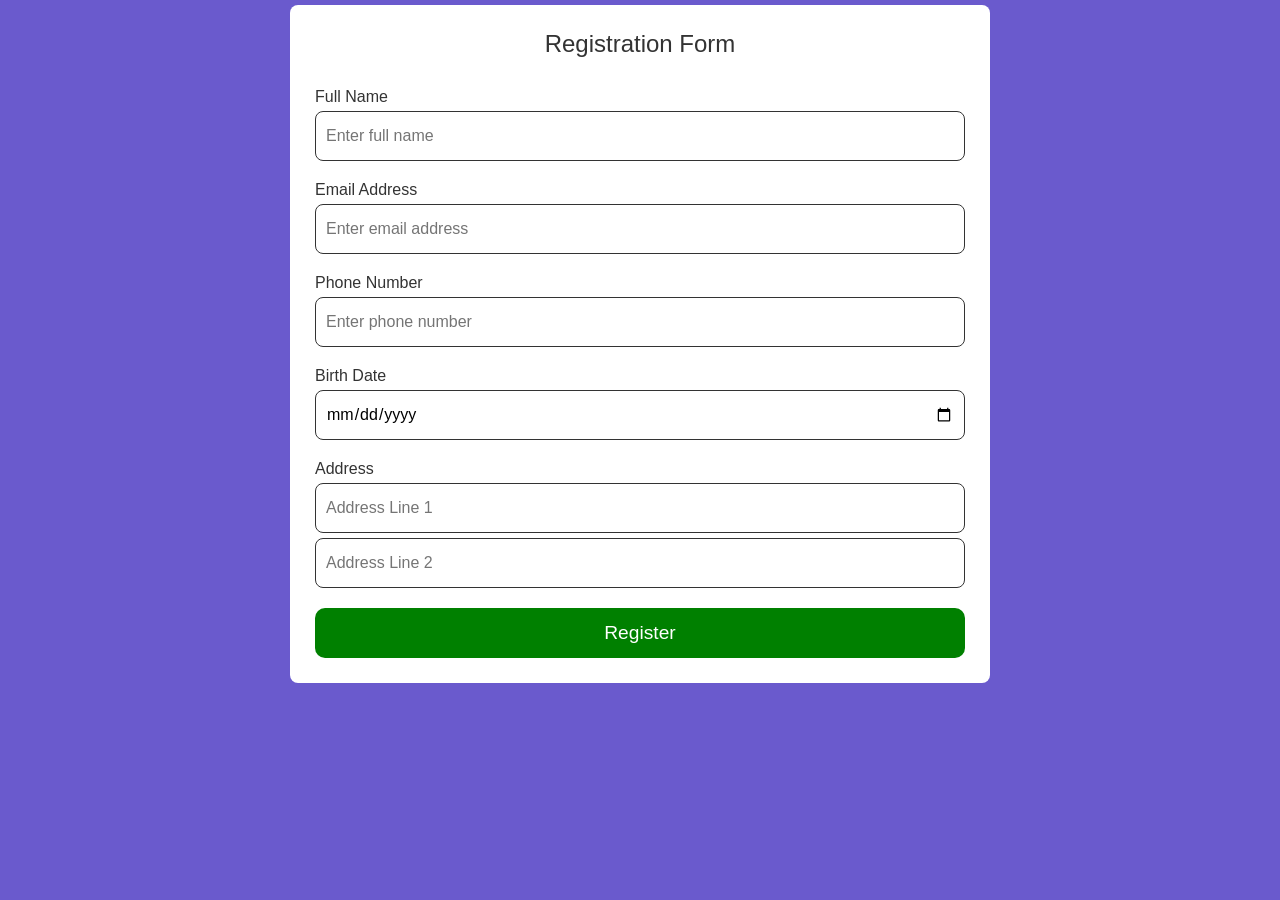
<file: Lab1/index.html>
<!DOCTYPE html>
<html lang="en">
<head>
    <meta charset="UTF-8">
    <meta name="viewport" content="width=device-width, initial-scale=1.0">
    <link rel="stylesheet" href="style.css" />
</head>

<body>
    <section class="container">
        <header>Registration Form</header>
        <form action="#" class="form">
            <div class="input-box">
                <label>Full Name</label>
                <input type="text" placeholder="Enter full name" required />
            </div>

            <div class="input-box">
                <label>Email Address</label>
                <input type="text" placeholder="Enter email address" required />
            </div>

            <div class="column">
                <div class="input-box">
                    <label>Phone Number</label>
                    <input type="number" placeholder="Enter phone number" required />
                </div>
                <div class="input-box">
                    <label>Birth Date</label>
                    <input type="date" placeholder="Enter birth date" required />
                </div>
            </div>
            <div class="input-box address">
                <label>Address</label>
                <input type="text" placeholder="Address Line 1" required />
                <input type="text" placeholder="Address Line 2" required />
            </div>
            <button>Register</button>
        </form>
    </section>
</body>

</html>
</file>
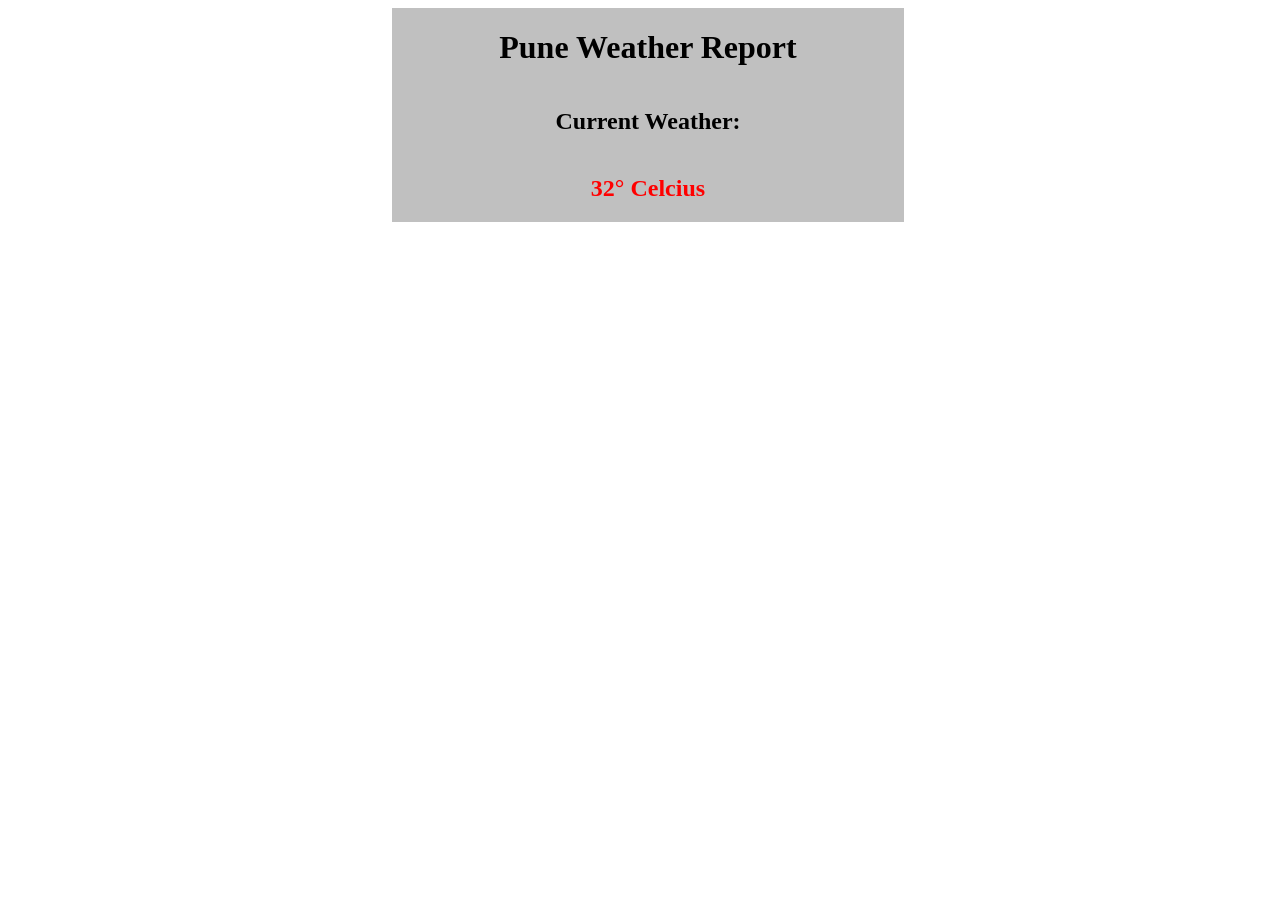
<file: Lab10/index.html>
<!DOCTYPE html>
<html>

<head>
    <meta charset="utf-8" />
    <title>jQuery example: text()</title>
    <style>
        body{
            width: 100%;
            height: 100%;
            display: flex;
            justify-content: center;
            align-items: center;
        }
        .container{
            width: 40%;
            height: 40%;
            background-color: silver;
            color: black;
            font-size: 1rem;
            display: flex;
            flex-direction: column;
            justify-content: center;
            align-items: center;
        }
    </style>
</head>

<body>
    <div class="container">
        <h1>Pune Weather Report</h1>
        <h2>Current Weather:</h2>
        <h2 id="temperature">30° Celcius</h2>
    </div>
    
    <script src="https://ajax.googleapis.com/ajax/libs/jquery/2.1.4/jquery.min.js"></script>    
    <script>
        $("#temperature").text("32° Celcius");
        $("#temperature").css("color","red");
    </script>
</body>

</html>
</file>
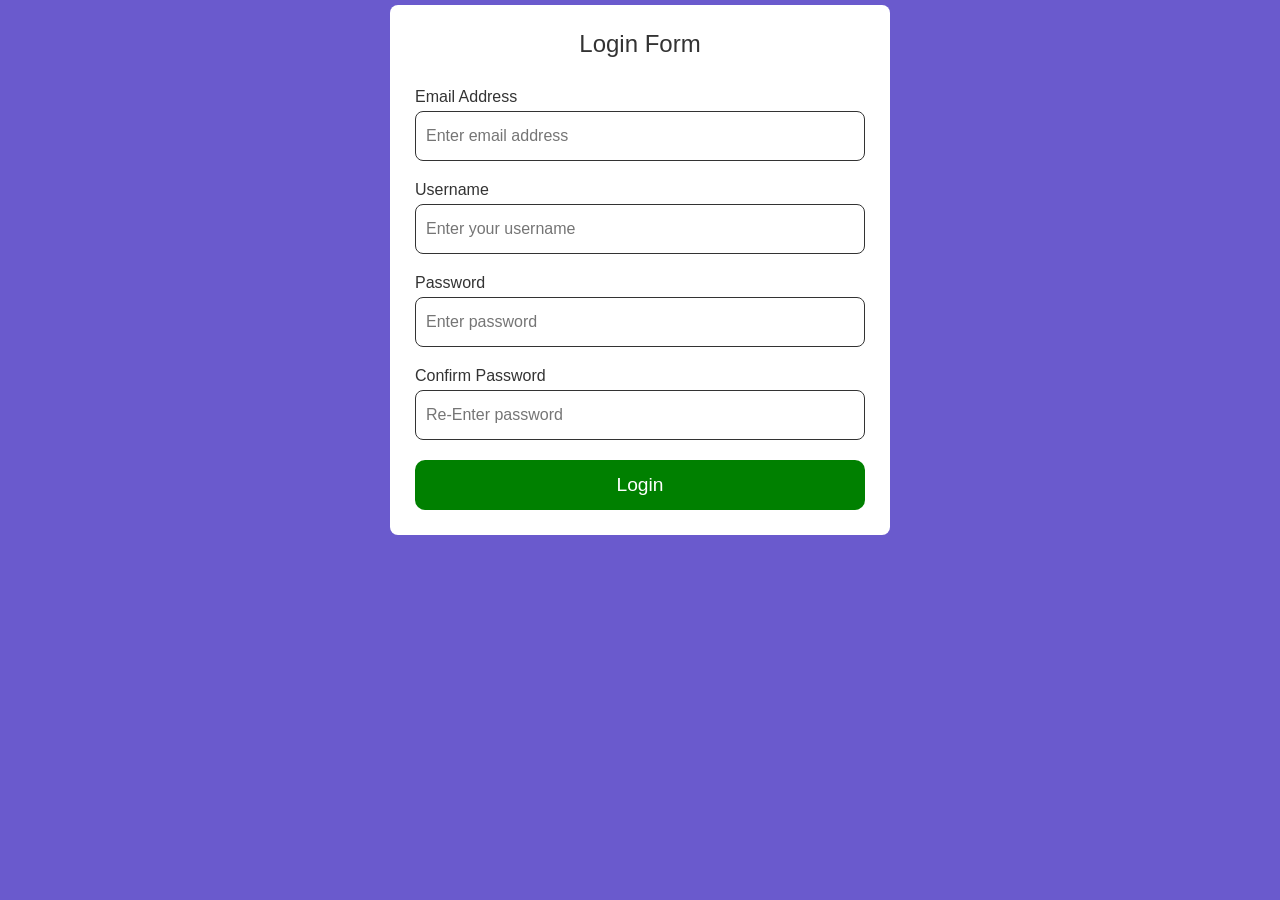
<file: Lab2/index.html>
<!DOCTYPE html>
<html lang="en">
<head>
    <meta charset="UTF-8">
    <meta name="viewport" content="width=device-width, initial-scale=1.0">
    <link rel="stylesheet" href="style.css" />
</head>

<body>
    <section class="container">
        <header>Login Form</header>
        <form action="#" class="form">
            <div class="input-box">
                <label>Email Address</label>
                <input type="text" placeholder="Enter email address" required />
            </div>
            <div class="input-box">
                <label>Username</label>
                <input type="text" placeholder="Enter your username" required />
            </div>
            <div class="input-box">
                <label>Password</label>
                <input type="password" placeholder="Enter password" required />
            </div>
            <div class="input-box">
                <label>Confirm Password</label>
                <input type="text" placeholder="Re-Enter password" required />
            </div>
            <button>Login</button>
        </form>
    </section>
</body>

</html>
</file>
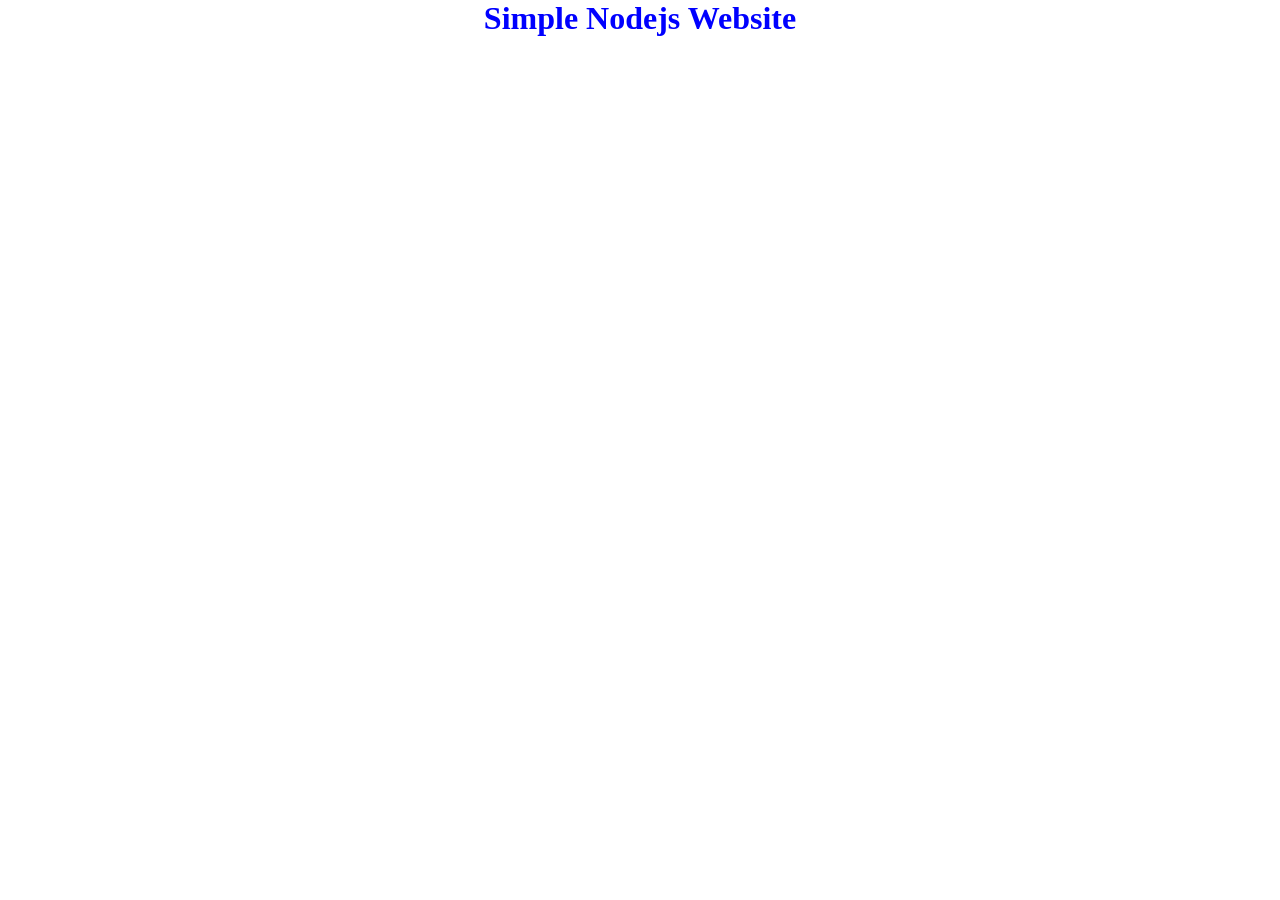
<file: Lab7/public/index.html>
<!DOCTYPE html>
<html lang="en">
<head>
    <meta charset="UTF-8">
    <meta name="viewport" content="width=device-width, initial-scale=1.0">
    <link rel="stylesheet" href="./css/style.css">
    <title>Node JS Website</title>
</head>
<body>
    <h1>Simple Nodejs Website</h1>
</body>
</html>
</file>
<file: Lab1/style.css>
* {
  margin: 0;
  padding: 0;
  font-family: sans-serif;
  box-sizing: border-box;
}
body {
  display: flex;
  justify-content: center;
  align-items: center;
  background-color: slateblue;
  padding: 5px;
  height: fit-content;
}
.container {
  position: relative;
  max-width: 700px;
  width: 100%;
  background: #fff;
  padding: 25px;
  border-radius: 8px;
}
header {
  font-size: 1.5rem;
  color: #333;
  font-weight: 500;
  text-align: center;
}
.form {
  margin-top: 30px;
}
.form .input-box {
  width: 100%;
  margin-top: 20px;
}
.input-box label {
  color: #333;
}
input{
    position: relative;
    width: 100%;
    height: 50px;
    outline: none;
    border: 1px solid #333;
    border-radius: 8px;
    padding: 10px;
    font-size: 1rem;
    margin-top: 5px;
}
button{
    width: 100%;
    height: 50px;
    margin-top: 20px;
    border: none;
    border-radius: 10px;
    background-color: green;
    font-size: 1.2rem;
    color: white;
    cursor: pointer;
    transition: all 0.2s ease;
}
button:hover{
    background-color: greenyellow;
    color: black;
}
</file>
<file: Lab2/style.css>
* {
  margin: 0;
  padding: 0;
  font-family: sans-serif;
  box-sizing: border-box;
}
body {
  display: flex;
  justify-content: center;
  align-items: center;
  background-color: slateblue;
  padding: 5px;
  height: fit-content;
}
.container {
  position: relative;
  max-width: 500px;
  width: 100%;
  background: #fff;
  padding: 25px;
  border-radius: 8px;
}
header {
  font-size: 1.5rem;
  color: #333;
  font-weight: 500;
  text-align: center;
}
.form {
  margin-top: 30px;
}
.form .input-box {
  width: 100%;
  margin-top: 20px;
}
.input-box label {
  color: #333;
}
input {
  position: relative;
  width: 100%;
  height: 50px;
  outline: none;
  border: 1px solid #333;
  border-radius: 8px;
  padding: 10px;
  font-size: 1rem;
  margin-top: 5px;
}
button {
  width: 100%;
  height: 50px;
  margin-top: 20px;
  border: none;
  border-radius: 10px;
  background-color: green;
  font-size: 1.2rem;
  color: white;
  cursor: pointer;
  transition: all 0.2s ease;
}
button:hover {
  background-color: greenyellow;
  color: black;
}
</file>
<file: Lab7/public/css/style.css>
*{
    margin: 0;
    padding: 0;
}
body{
    background-color: white;
    width: 100%;
    height: 100%;
    color: blue;
    display: flex;
    justify-content: center;
    align-content: center;
}
</file>
